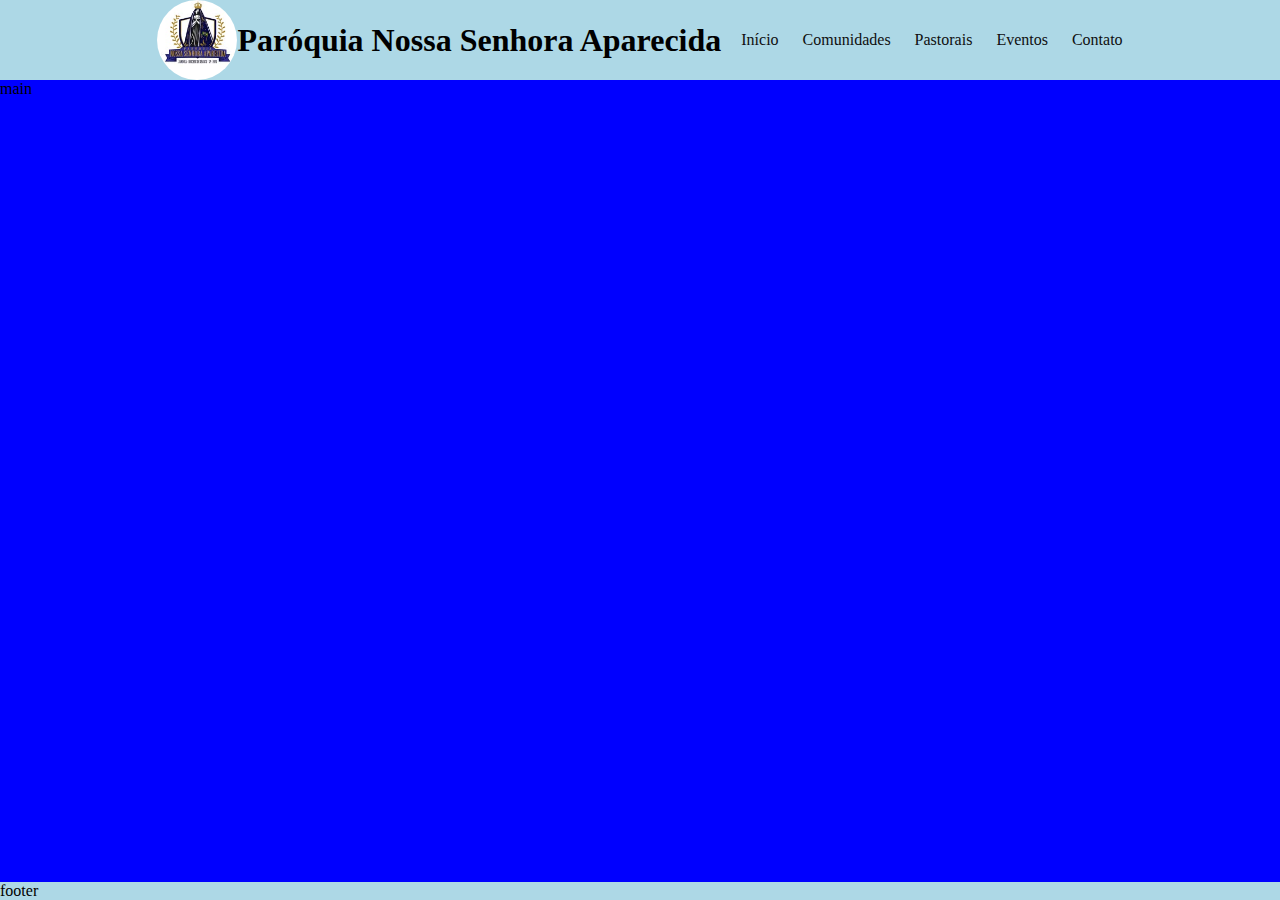
<file: index.html>
<!DOCTYPE html>
<html lang="pt-br">
<head>
    <meta charset="UTF-8">
    <meta name="viewport" content="width=device-width, initial-scale=1.0">
    <link rel="icon" href="./img/comunidades/logo-matriz.jpg" type="image/jpg">
    <link rel="stylesheet" href="./css/reset.css">
    <link rel="stylesheet" href="./css/style.css">
    <title>Paróquia Nossa Senhora Aparecida | Jandira</title>
</head>
<body>
    <header>
        <nav class="title">
            <img src="./img/comunidades/logo-matriz.jpg" alt="Logo da Paróquia Nossa Senhora Aparecida">
            <h1>Paróquia Nossa Senhora Aparecida</h1>
        </nav>
        <nav>
            <div>
                <a href="./index.html">Início</a>
                <a href="./pages/comunidades.html">Comunidades</a>
                <a href="./pages/pastorais.html">Pastorais</a>
                <a href="./pages/eventos.html">Eventos</a>
                <a href="./pages/contato.html">Contato</a>
            </div>
        </nav>
    </header>
    <main>main</main>
    <footer>footer</footer>
</body>
</html>
</file>
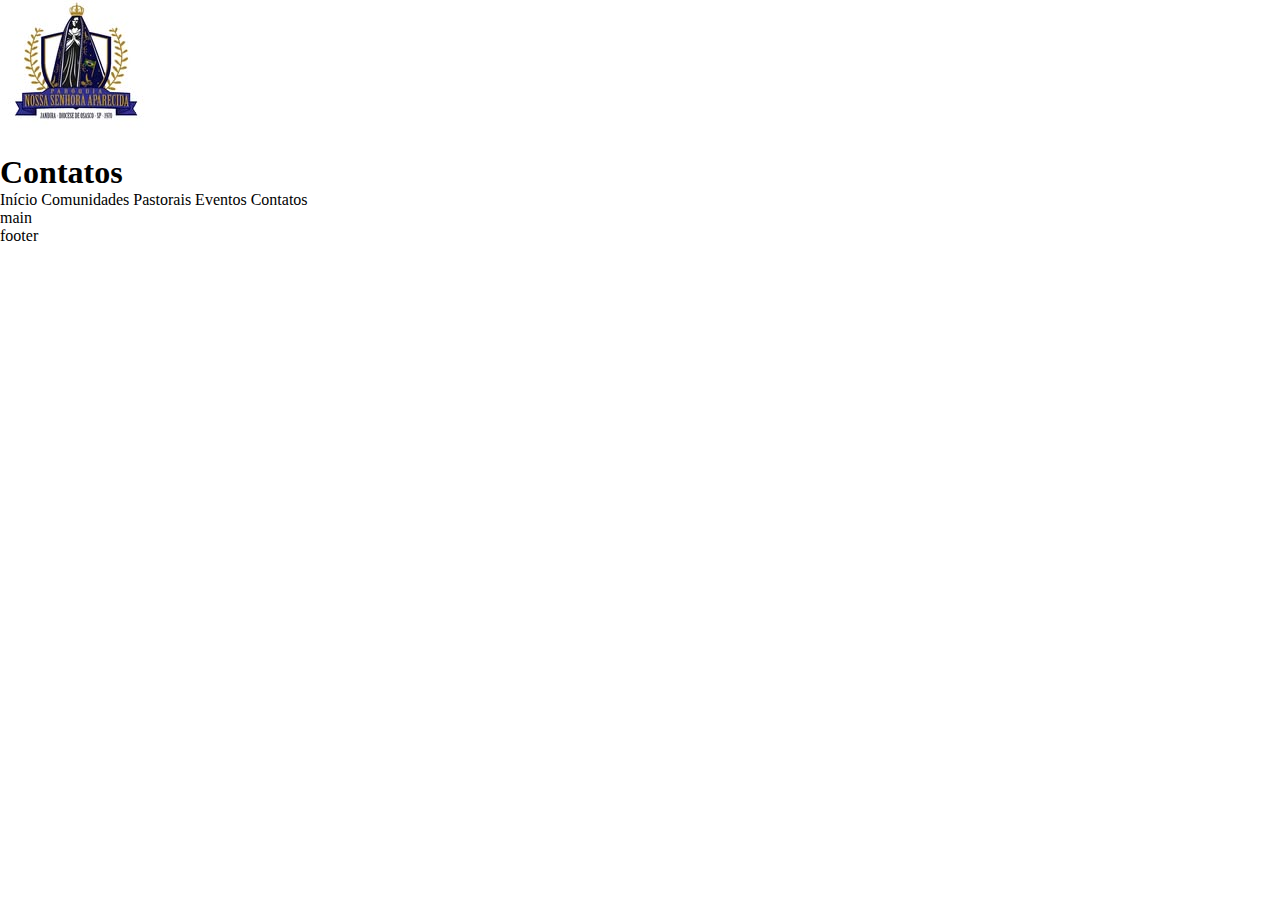
<file: pages/contatos.html>
<!DOCTYPE html>
<html lang="pt-br">
<head>
    <meta charset="UTF-8">
    <meta name="viewport" content="width=device-width, initial-scale=1.0">
    <link rel="icon" href="../img/comunidades/logo-matriz.jpg" type="image/jpg">
    <link rel="stylesheet" href="../css/reset.css">
    <title>Contatos | Paróquia Nossa Senhora Aparecida | Jandira</title>
</head>
<body>
    <header>
        <nav class="title">
            <img src="../img/comunidades/logo-matriz.jpg" alt="Logo da Paróquia Nossa Senhora Aparecida">
            <h1>Contatos</h1>
        </nav>
        <nav>
            <div>
                <a href="../index.html">Início</a>
                <a href="../pages/comunidades.html">Comunidades</a>
                <a href="../pages/pastorais.html">Pastorais</a>
                <a href="../pages/eventos.html">Eventos</a>
                <a href="../pages/contatos.html">Contatos</a>
            </div>
        </nav>
    </header>
    <main>main</main>
    <footer>footer</footer>
</body>
</html>
</file>
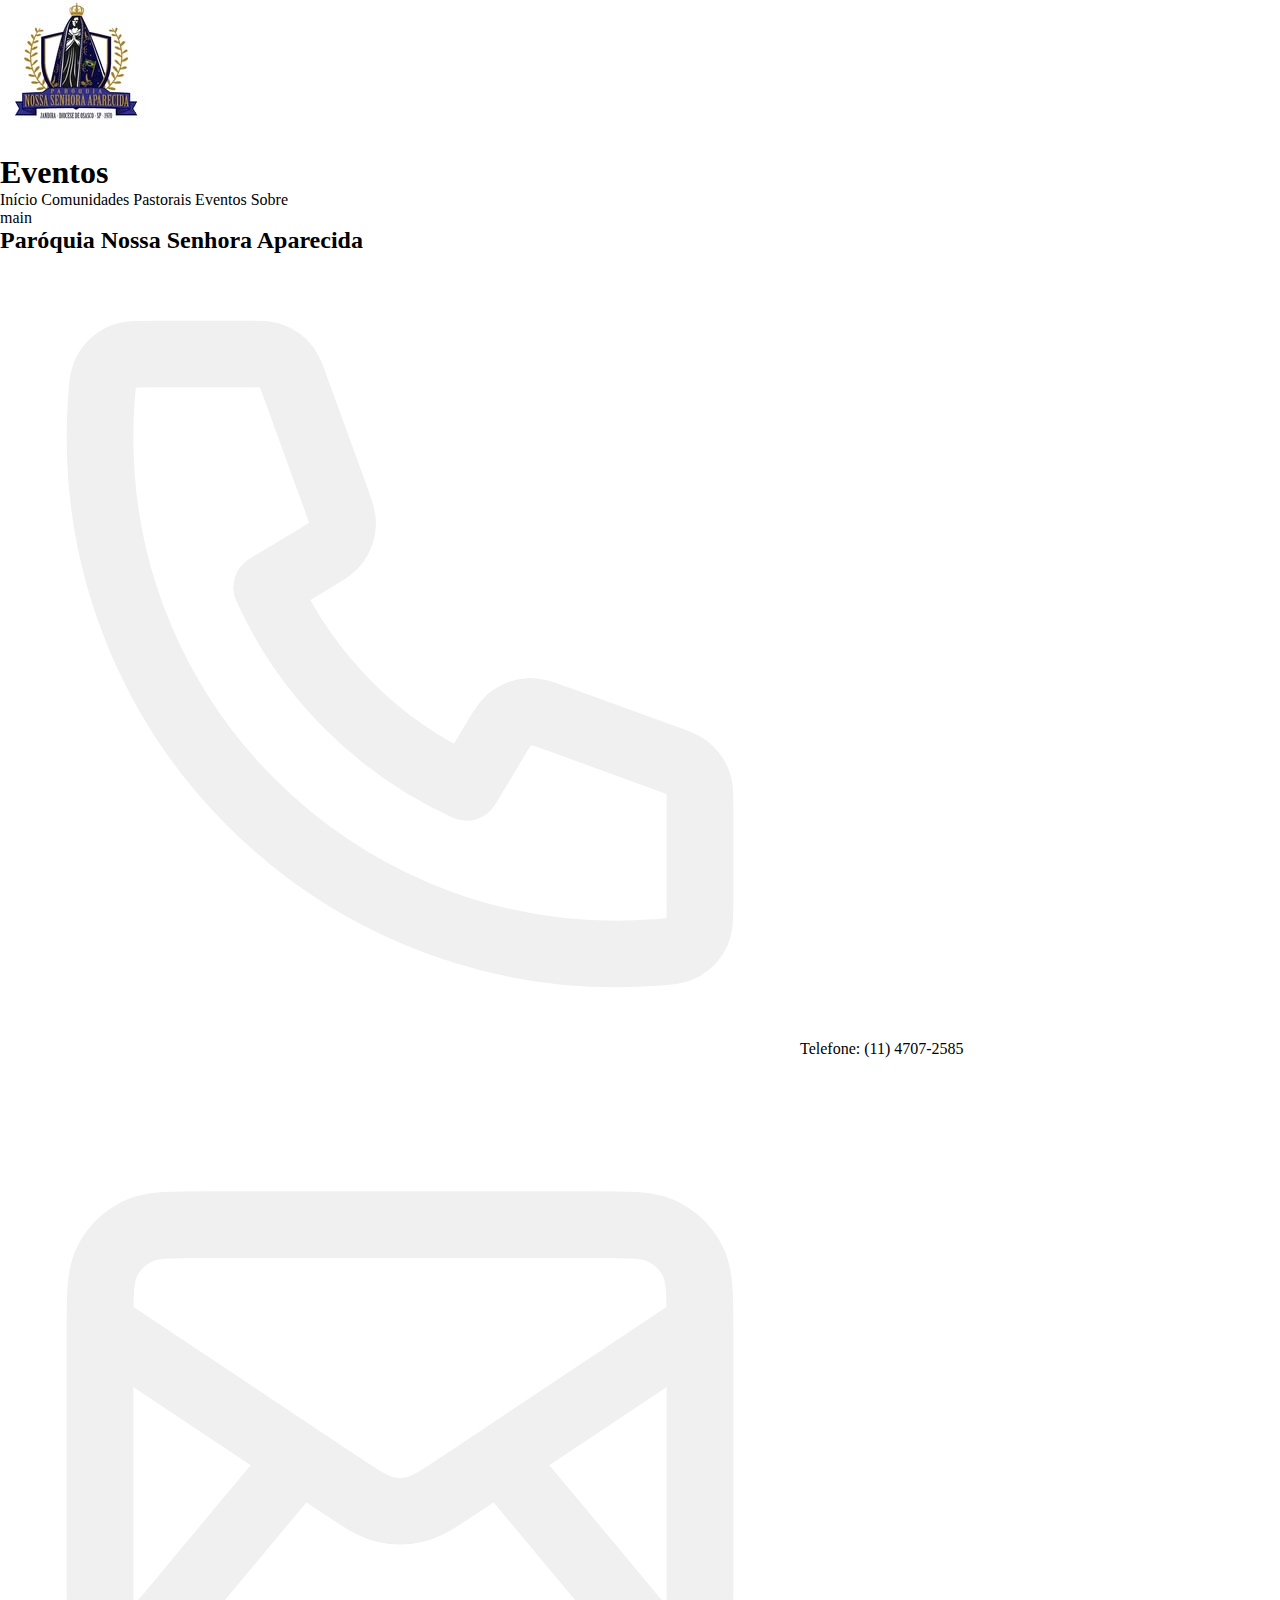
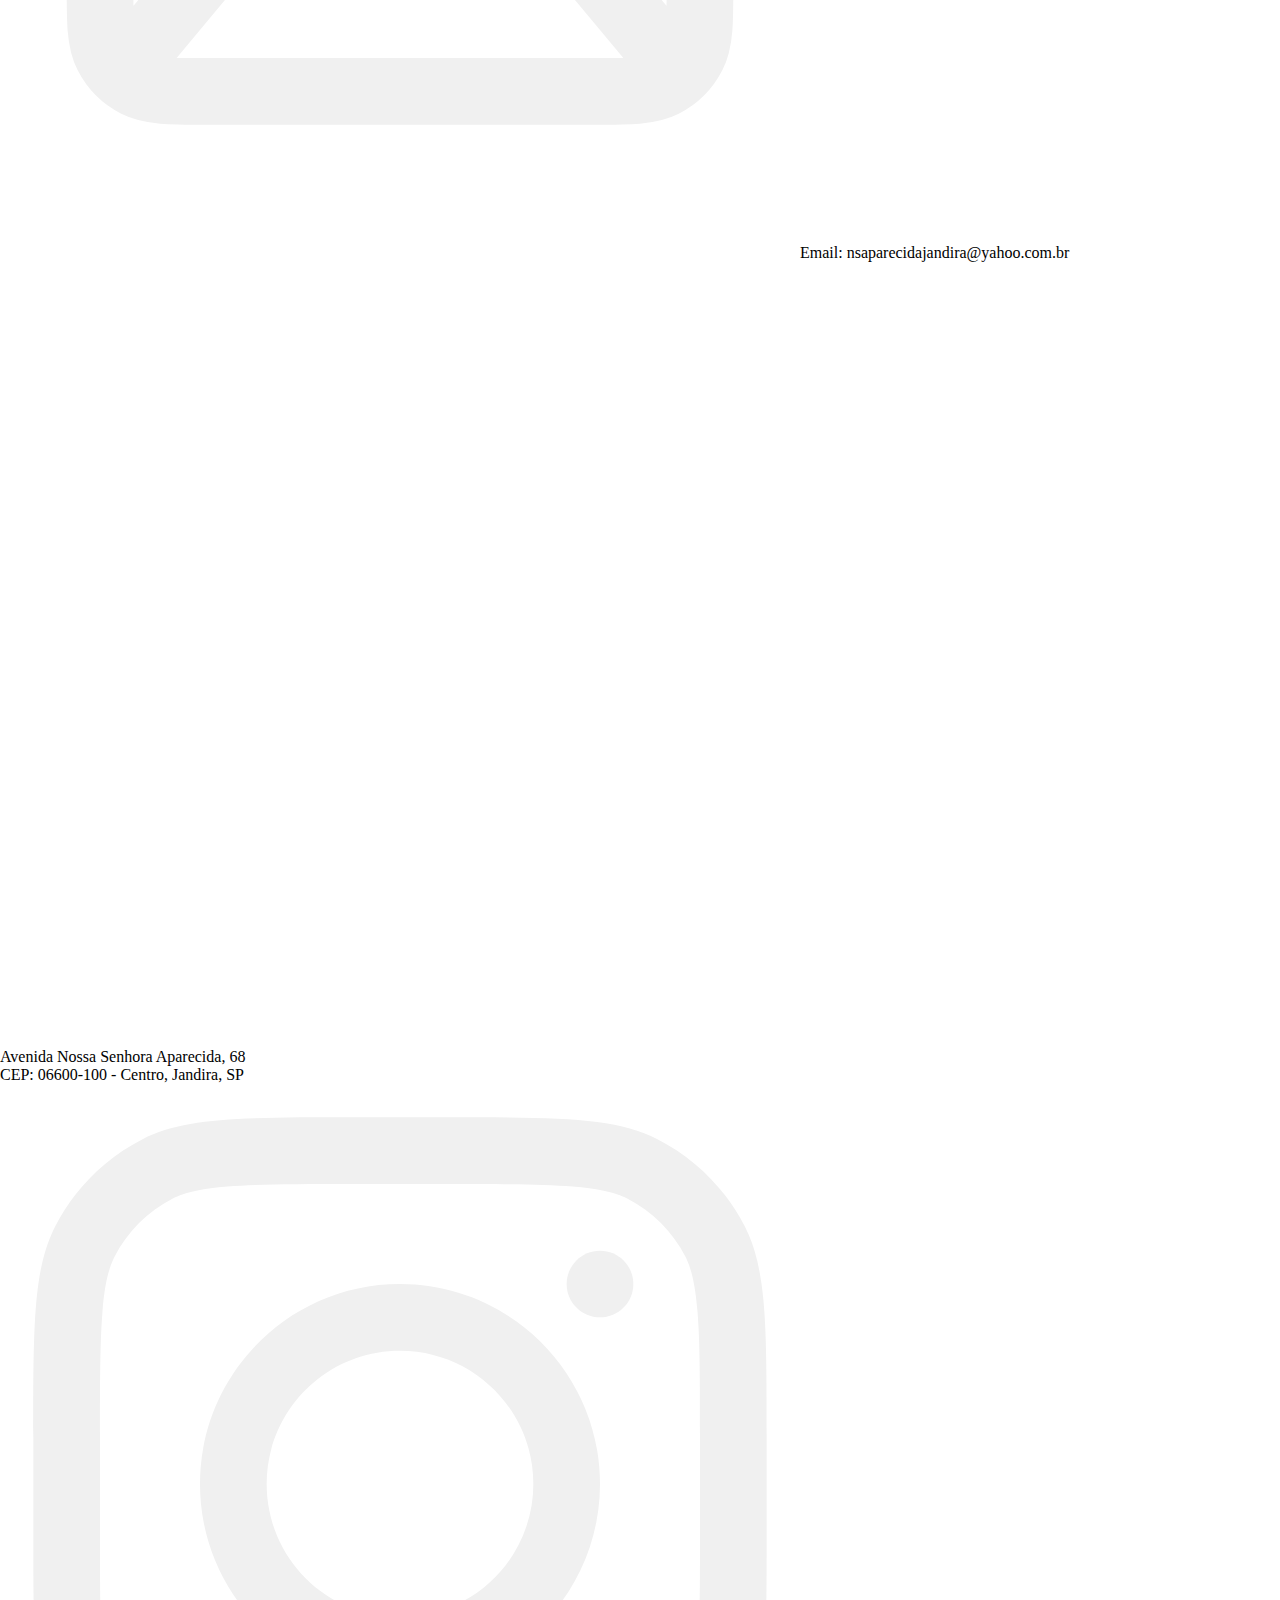
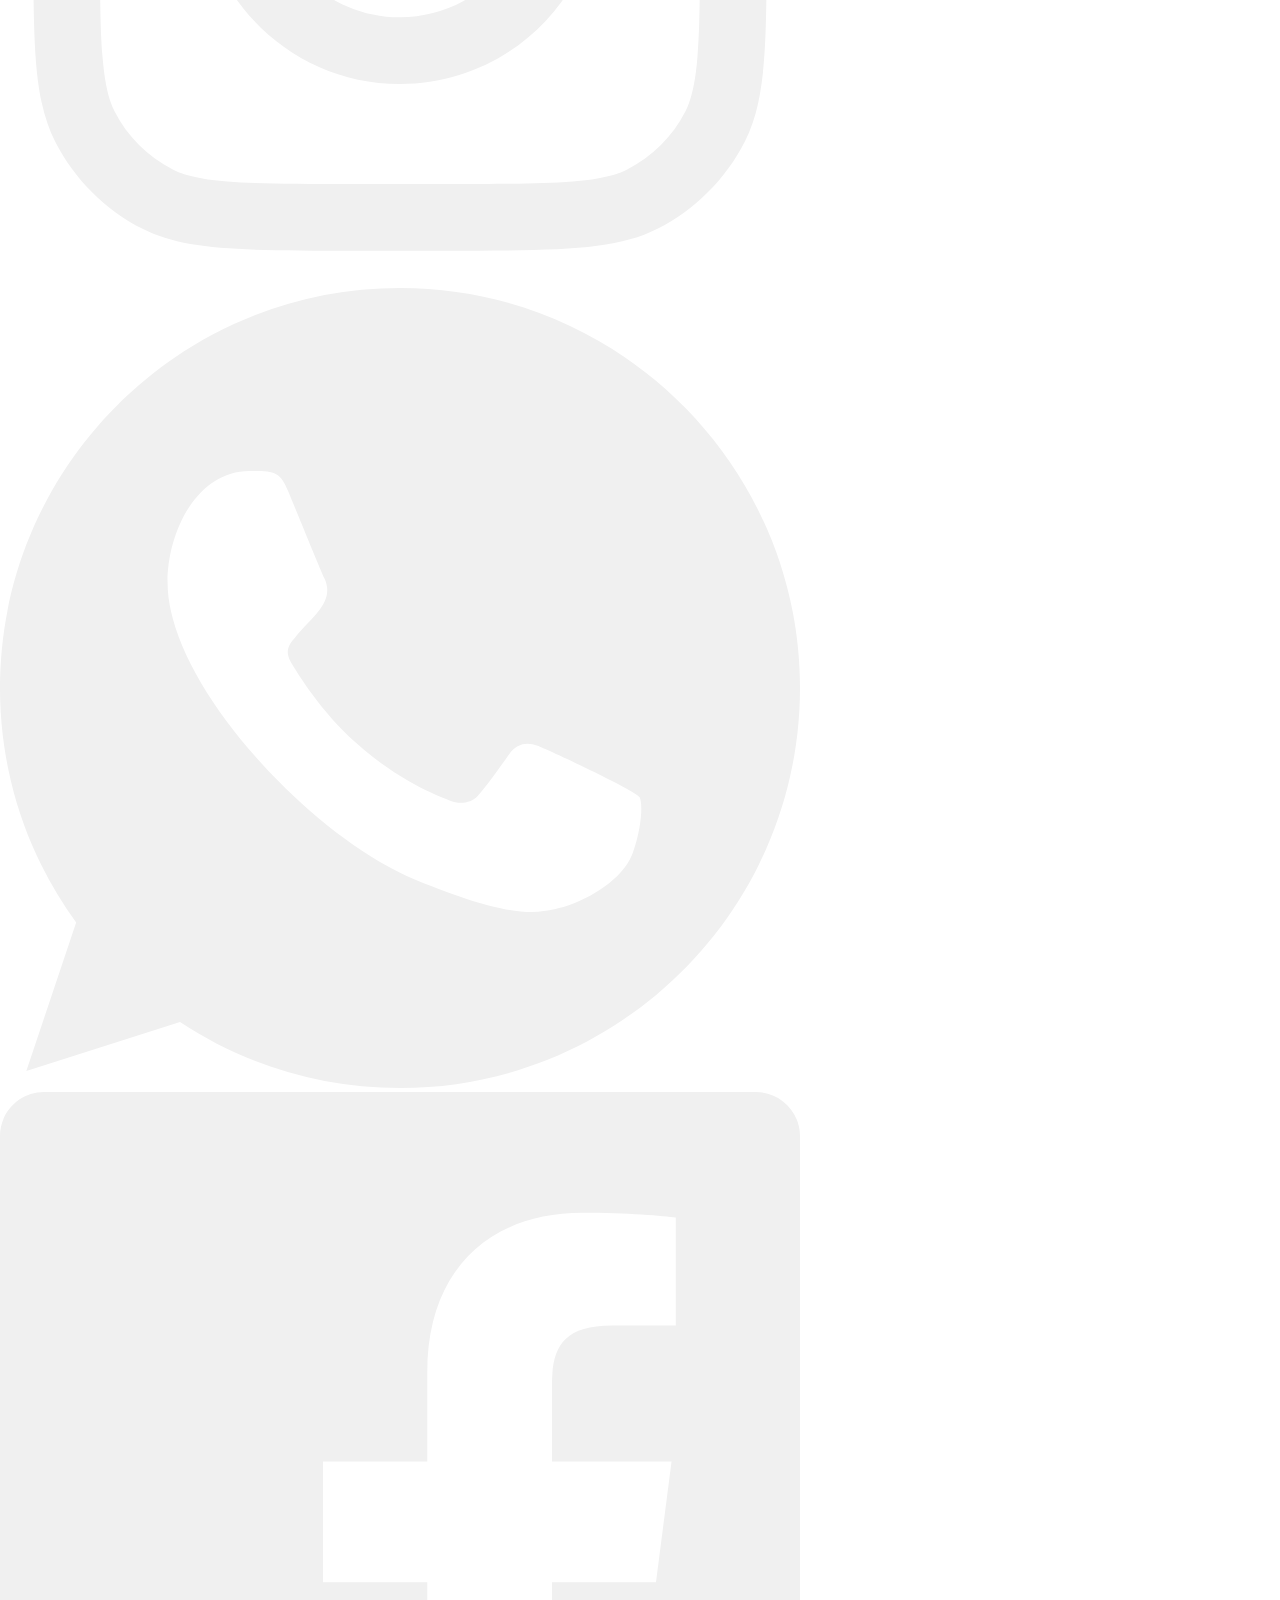
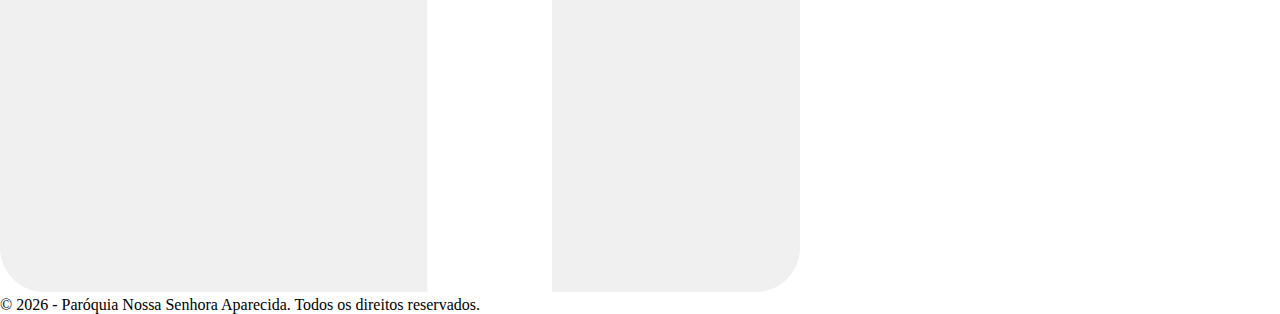
<file: pages/eventos.html>
<!DOCTYPE html>
<html lang="pt-br">

<head>
    <meta charset="UTF-8">
    <meta name="viewport" content="width=device-width, initial-scale=1.0">
    <link rel="icon" href="../img/comunidades/logo-matriz.jpg" type="image/jpg">
    <link rel="stylesheet" href="../css/reset.css">
    <title>Eventos | Paróquia Nossa Senhora Aparecida | Jandira</title>
</head>

<body>
    <header>
        <nav class="title">
            <img src="../img/comunidades/logo-matriz.jpg" alt="Logo da Paróquia Nossa Senhora Aparecida">
            <h1>Eventos</h1>
        </nav>
        <nav>
            <div>
                <a href="../index.html">Início</a>
                <a href="../pages/comunidades.html">Comunidades</a>
                <a href="../pages/pastorais.html">Pastorais</a>
                <a href="../pages/eventos.html">Eventos</a>
                <a href="#info">Sobre</a>
            </div>
        </nav>
    </header>
    <main>main</main>
    <footer>
        <div class="info">
            <h2>Paróquia Nossa Senhora Aparecida</h2>
            <div class="data">
                <div id="contatos">
                    <p><img src="../img/svg/phone.svg" alt="Ícone de telefone">Telefone: (11) 4707-2585</p>
                    <p><img src="../img/svg/mail.svg" alt="Ícone de email">Email: nsaparecidajandira@yahoo.com.br</p>
                </div>
                <div id="local">
                    <p>Avenida Nossa Senhora Aparecida, 68<img src="../img/svg/location-pin.svg"
                            alt="Ícone de localização">
                    </p>
                    <p>CEP: 06600-100 - Centro, Jandira, SP</p>
                </div>
            </div>
        </div>
        <div class="social">
            <div class="media">
                <a href="https://www.instagram.com/nsaparecidajandira/">
                    <img src="../img/svg/instagram.svg" alt="Ícone do Instagram">
                </a>
                <a href="tel:+551147072585">
                    <img src="../img/svg/whatsapp.svg" alt="Ícone do WhatsApp">
                </a>
                <a href="https://www.facebook.com/nsaparecidajandira">
                    <img src="../img/svg/facebook.svg" alt="Ícone do Facebook">
                </a>
            </div>
            <p class="copyright">© 2026 - Paróquia Nossa Senhora Aparecida. Todos os direitos reservados.</p>
        </div>
    </footer>
</body>

</html>
</file>
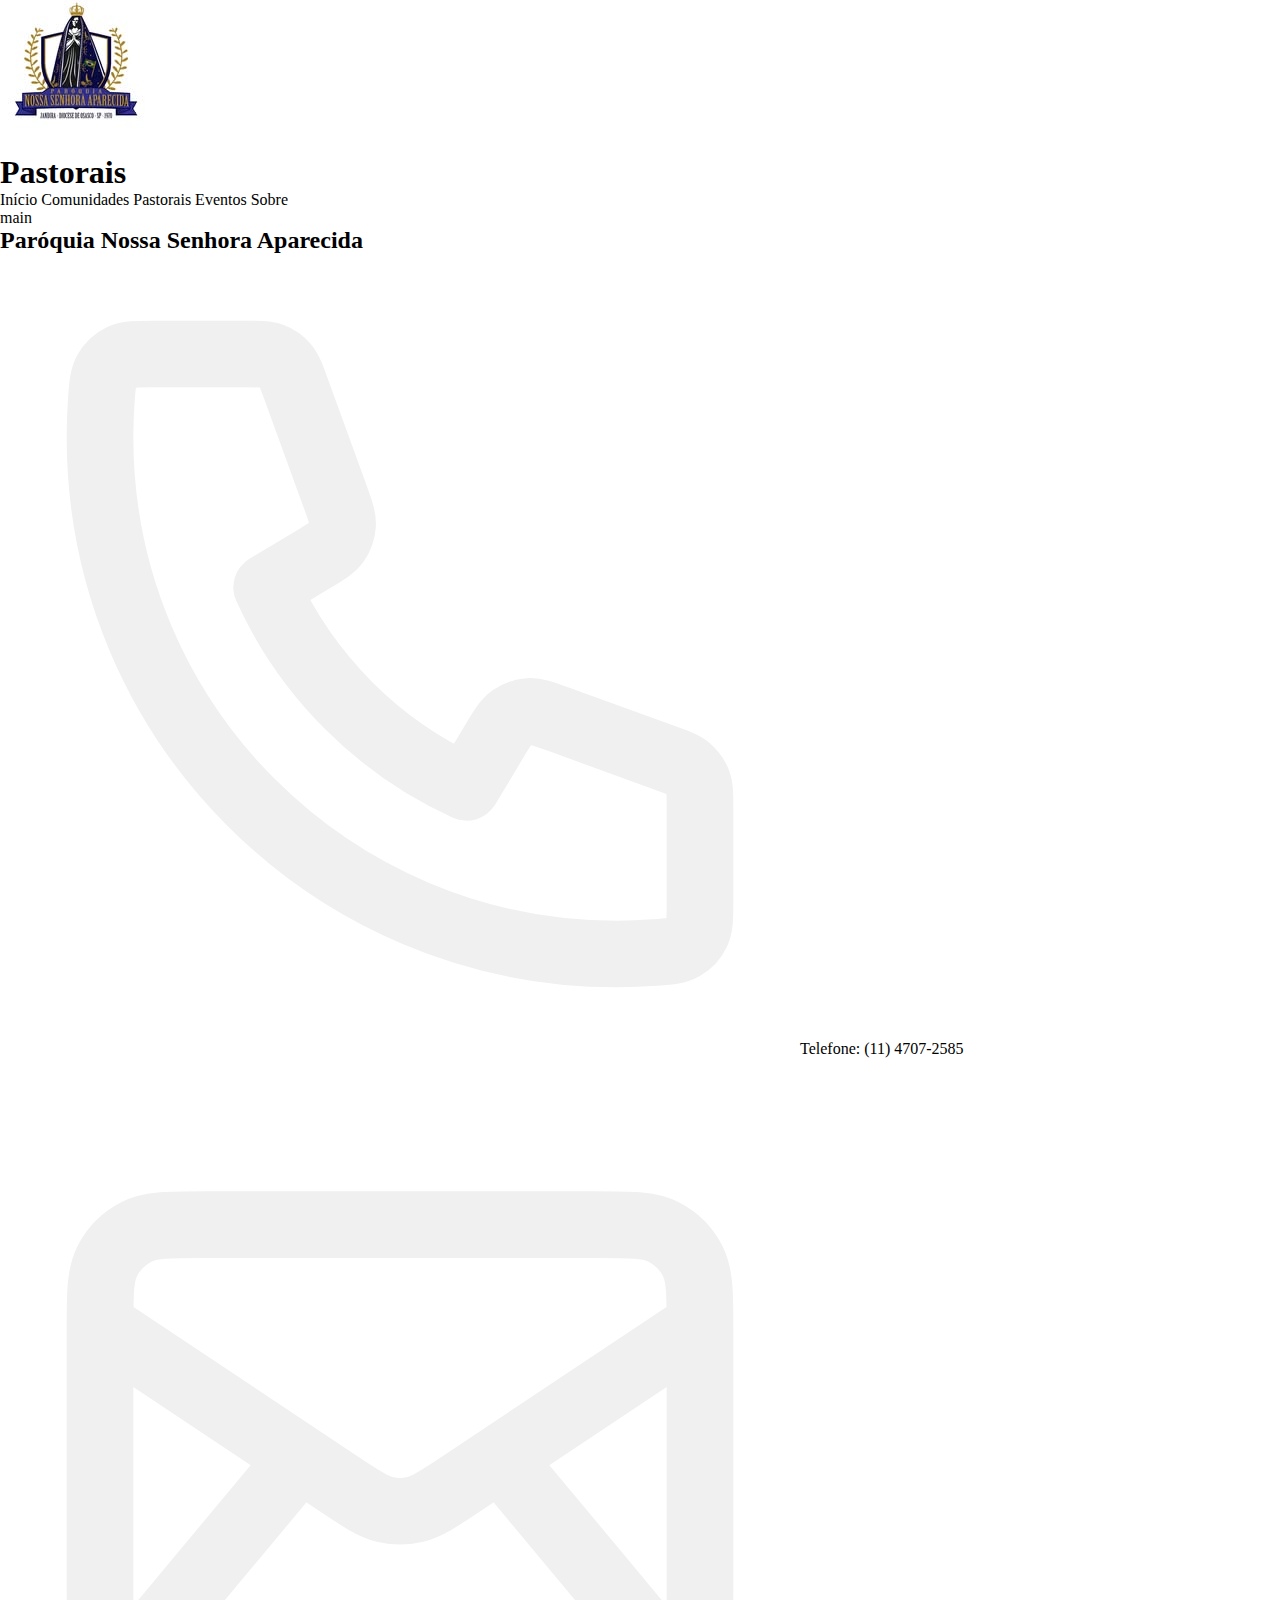
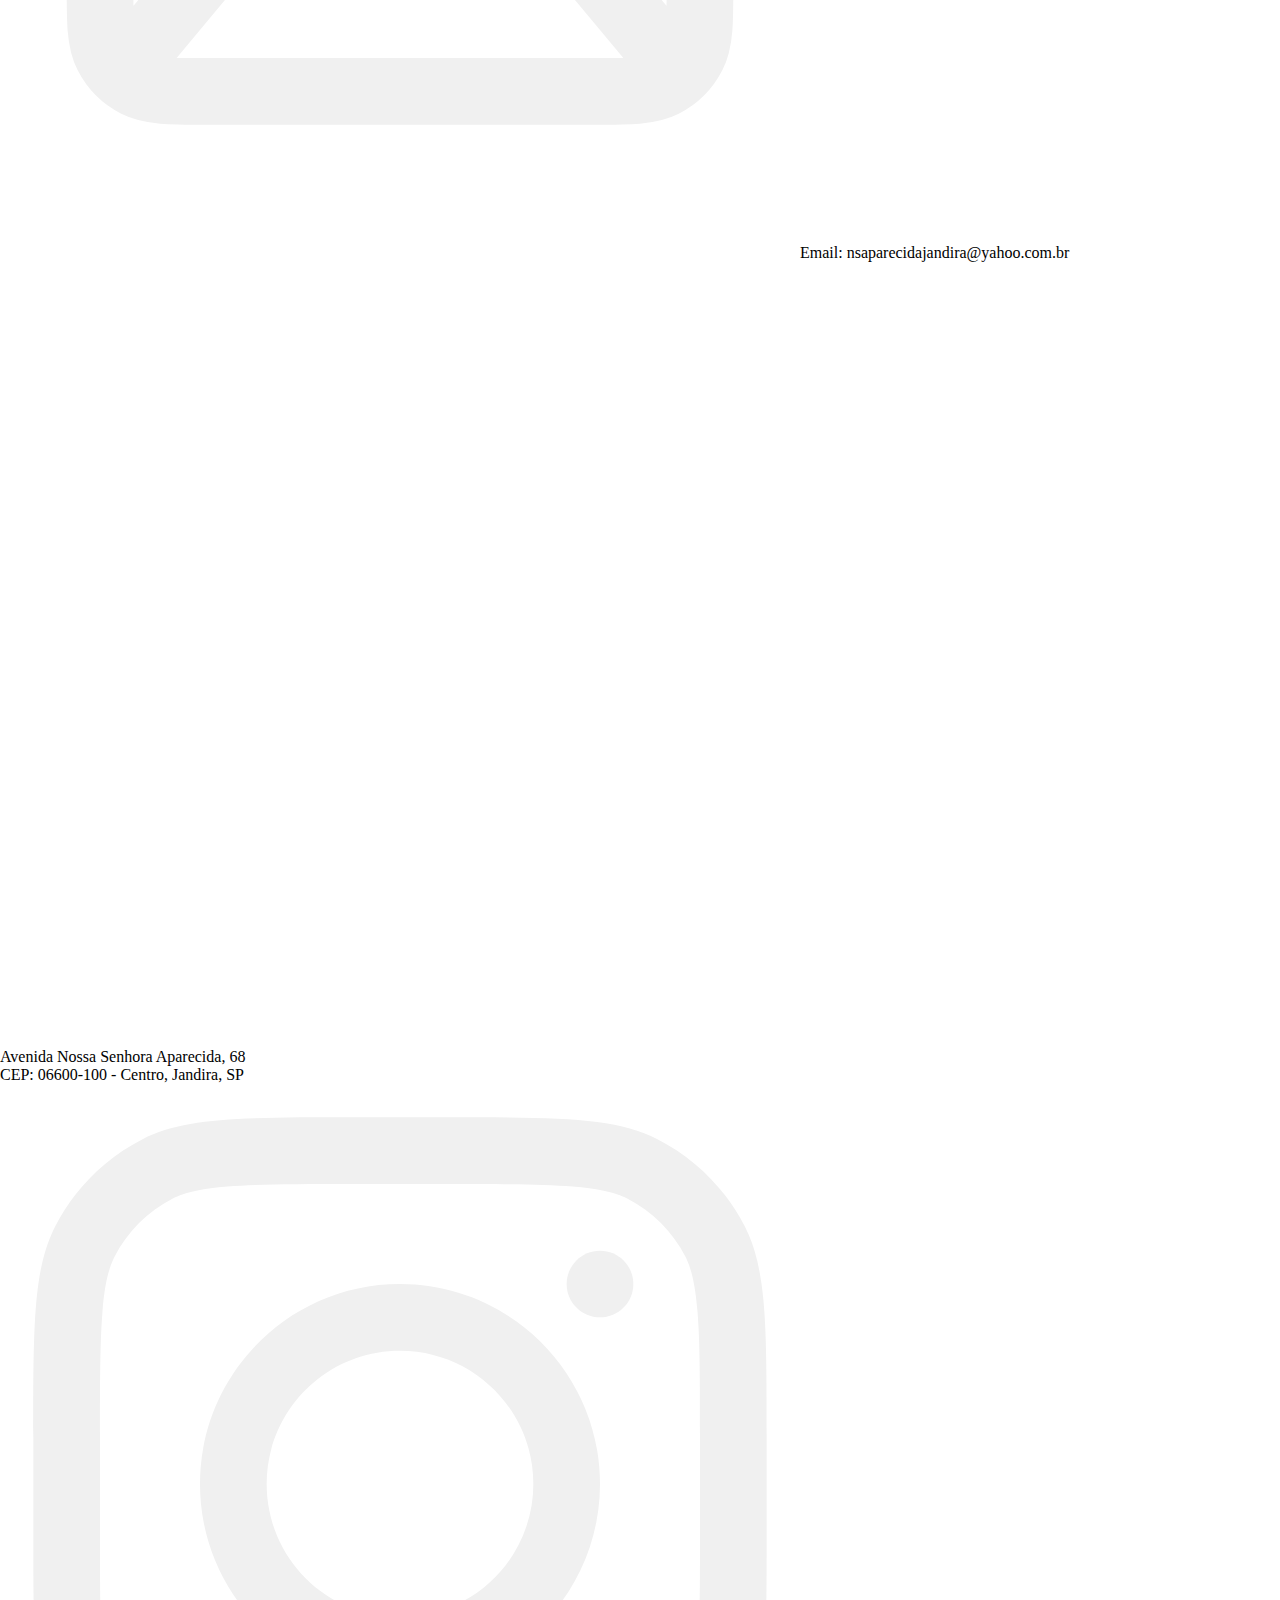
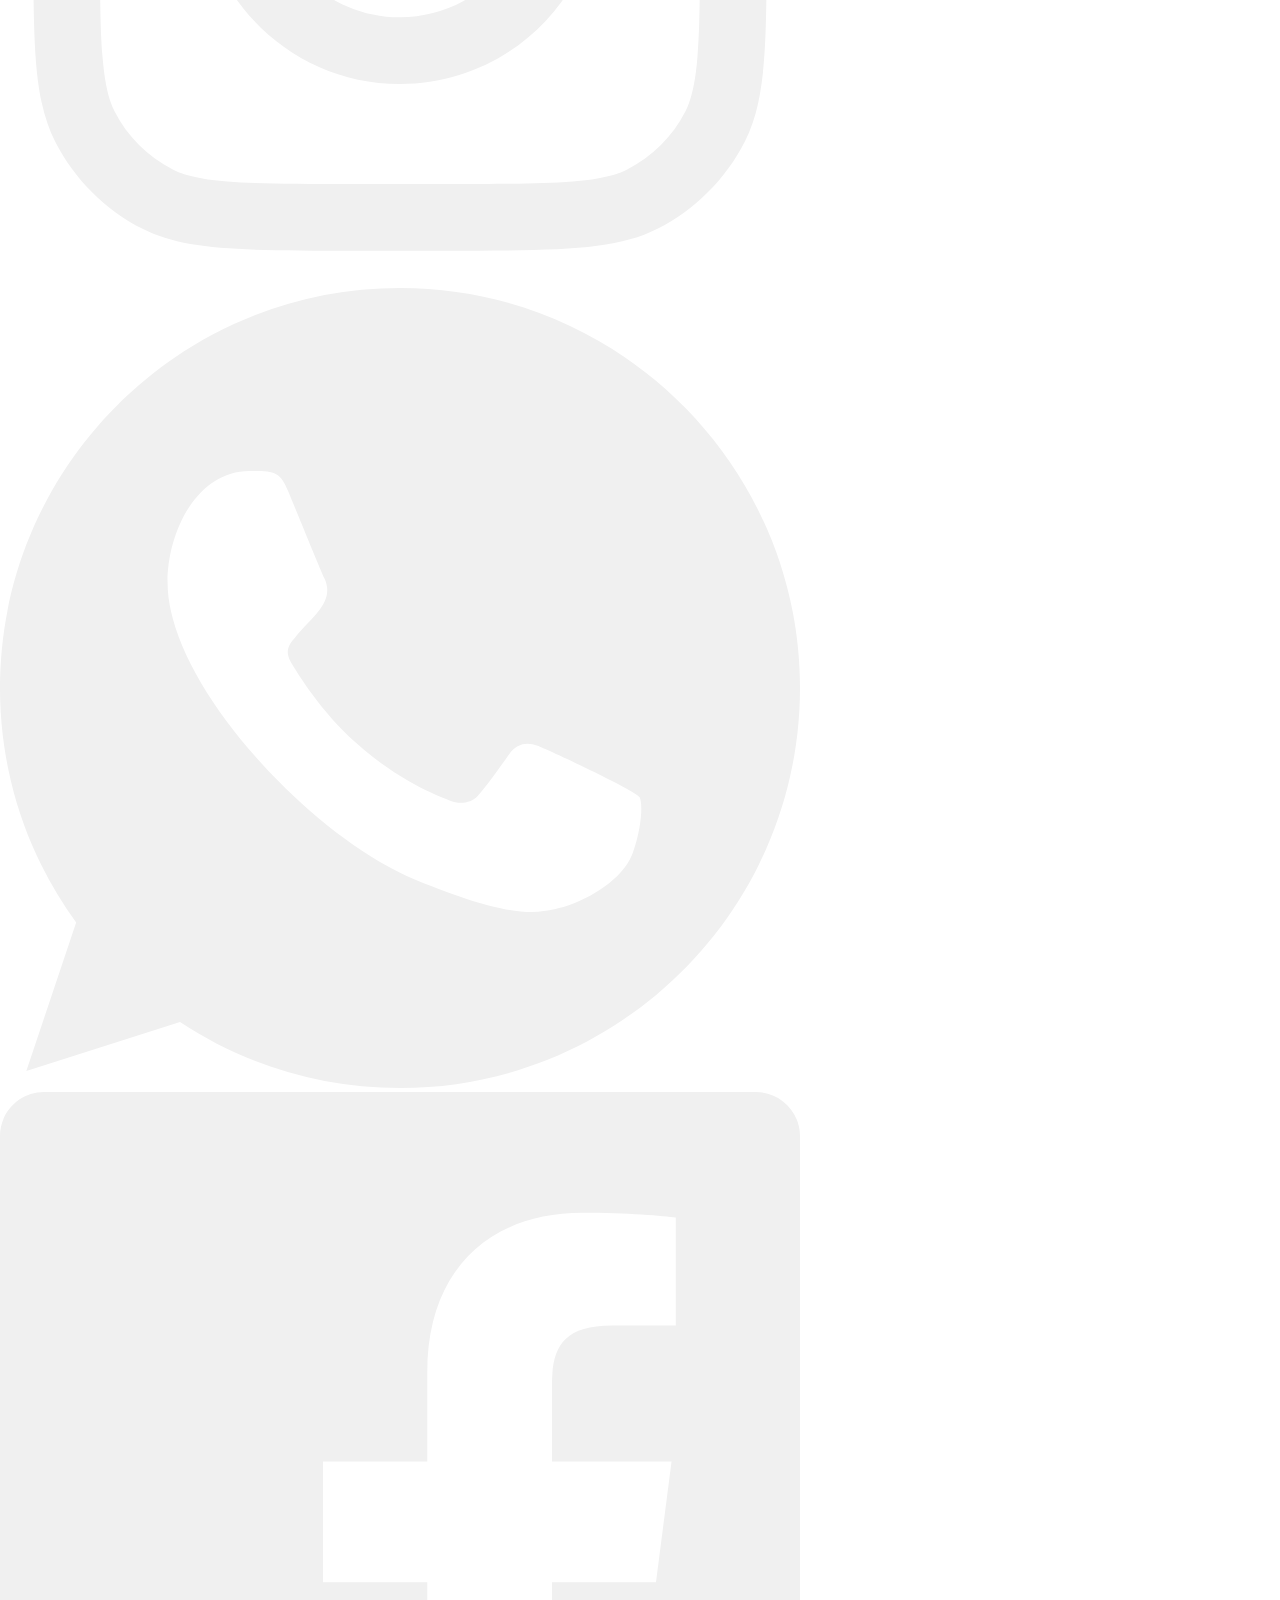
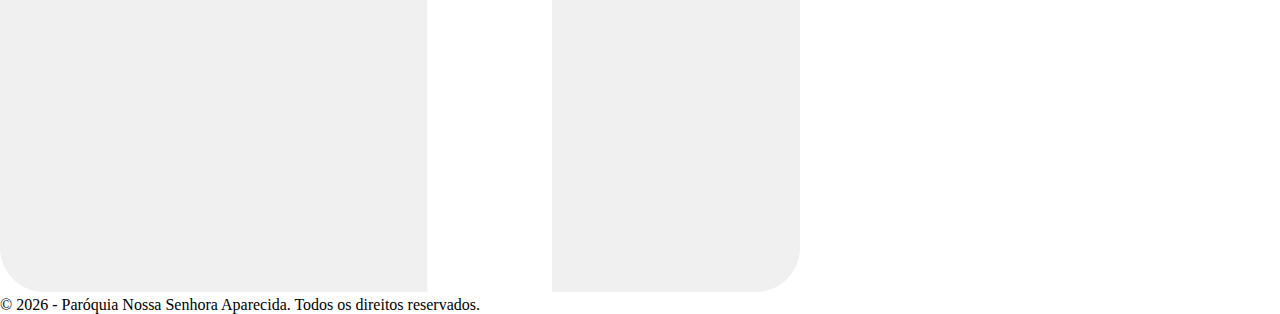
<file: pages/pastorais.html>
<!DOCTYPE html>
<html lang="pt-br">

<head>
    <meta charset="UTF-8">
    <meta name="viewport" content="width=device-width, initial-scale=1.0">
    <link rel="icon" href="../img/comunidades/logo-matriz.jpg" type="image/jpg">
    <link rel="preconnect" href="https://fonts.googleapis.com">
    <link rel="preconnect" href="https://fonts.gstatic.com" crossorigin>
    <link
        href="https://fonts.googleapis.com/css2?family=Lato:ital,wght@0,100;0,300;0,400;0,700;0,900;1,100;1,300;1,400;1,700;1,900&family=Playfair+Display:ital,wght@0,400..900;1,400..900&display=swap"
        rel="stylesheet">
    <link rel="stylesheet" href="../css/reset.css">
    <title>Pastorais | Paróquia Nossa Senhora Aparecida | Jandira</title>
</head>

<body>
    <header>
        <nav class="title">
            <img src="../img/comunidades/logo-matriz.jpg" alt="Logo da Paróquia Nossa Senhora Aparecida">
            <h1>Pastorais</h1>
        </nav>
        <nav>
            <div>
                <a href="../index.html">Início</a>
                <a href="../pages/comunidades.html">Comunidades</a>
                <a href="../pages/pastorais.html">Pastorais</a>
                <a href="../pages/eventos.html">Eventos</a>
                <a href="#info">Sobre</a>
            </div>
        </nav>
    </header>
    <main>main</main>
    <footer>
        <section id="info">
            <h2>Paróquia Nossa Senhora Aparecida</h2>
            <div class="data">
                <div id="contatos">
                    <p><img src="../img/svg/phone.svg" alt="Ícone de telefone">Telefone: (11) 4707-2585</p>
                    <p><img src="../img/svg/mail.svg" alt="Ícone de email">Email: nsaparecidajandira@yahoo.com.br</p>
                </div>
                <div id="local">
                    <p>Avenida Nossa Senhora Aparecida, 68<img src="../img/svg/location-pin.svg"
                            alt="Ícone de localização"></p>
                    <p>CEP: 06600-100 - Centro, Jandira, SP</p>
                </div>
            </div>
        </section>
        <div class="social">
            <div class="media">
                <a href="https://www.instagram.com/nsaparecidajandira/">
                    <img src="../img/svg/instagram.svg" alt="Ícone do Instagram">
                </a>
                <a href="tel:+551147072585">
                    <img src="../img/svg/whatsapp.svg" alt="Ícone do WhatsApp">
                </a>
                <a href="https://www.facebook.com/nsaparecidajandira">
                    <img src="../img/svg/facebook.svg" alt="Ícone do Facebook">
                </a>
            </div>
            <p class="copyright">© 2026 - Paróquia Nossa Senhora Aparecida. Todos os direitos reservados.</p>
        </div>
    </footer>
</body>

</html>
</file>
<file: css/style.css>
body {
    height: 100vh;
    background-color: var(--main-color);
    display: flex;
    flex-direction: column;
}

header {
    background-color: lightblue;
    display: flex;
    align-items: center;
    justify-content: center;
}

header img {
    width: 80px;
    height: 80px;
    border-radius: 50%;
}

header nav {
    display: flex;
    align-items: center;
    justify-content: space-evenly;
}

header nav ul {
    display: flex;
    align-items: center;
}

header nav a {
    color: #0f0f0f;
    text-decoration: none;
    margin-left: 20px;
}

main {
    background-color: blue;
    flex-grow: 1;
}

footer {
    background-color: lightblue;
}
</file>
